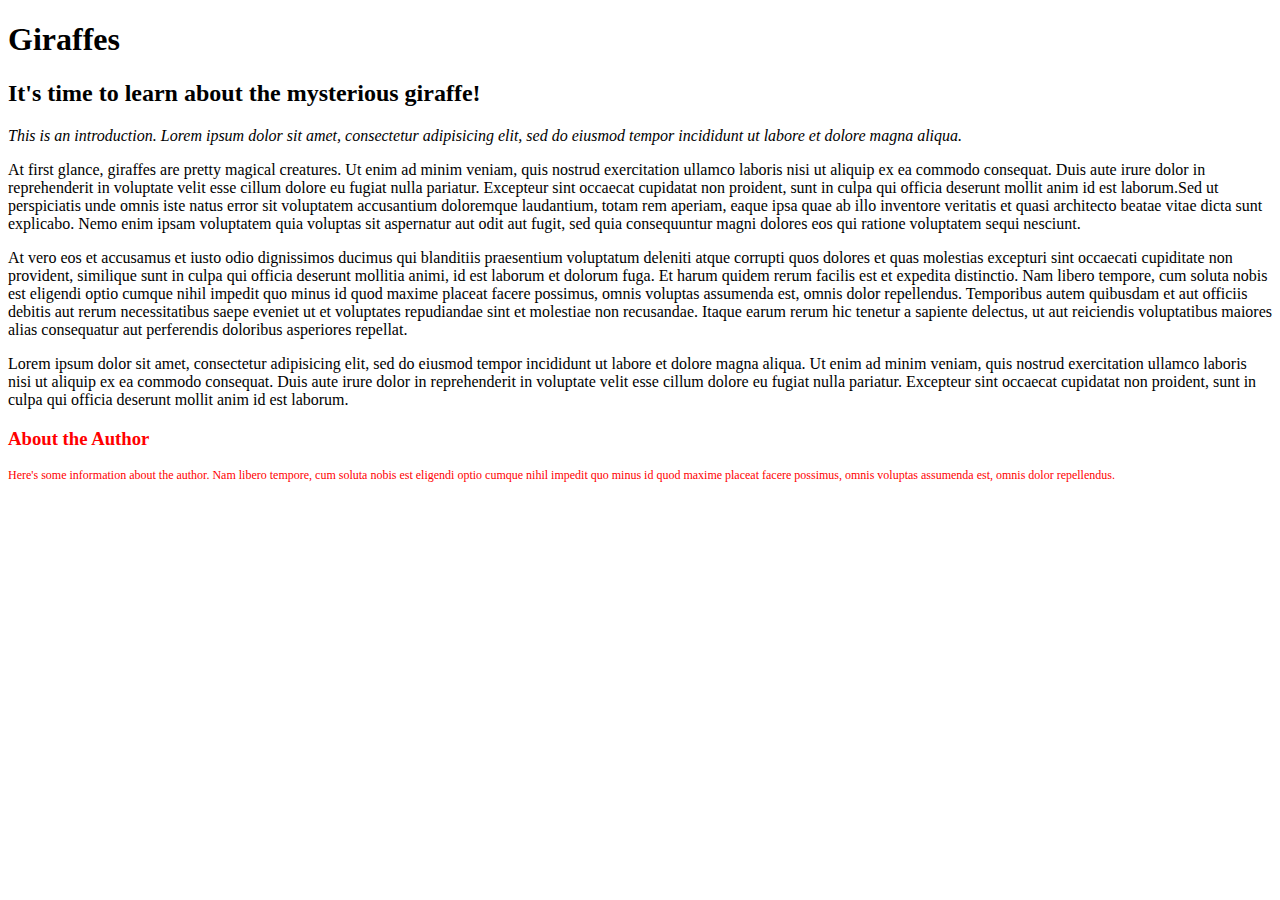
<file: index.html>
<!DOCTYPE html>
<html>

  <head>

    <link href="css/styles.css" rel="stylesheet" type="text/css">
    <title>Giraffes!</title>

  </head>

  <body>
    <h1>Giraffes</h1>

    <h2>It's time to learn about the mysterious giraffe!</h2>

    <p class="intro">This is an introduction. Lorem ipsum dolor sit amet, consectetur adipisicing elit, sed do eiusmod tempor incididunt ut labore et dolore magna aliqua.</p>

    <p>At first glance, giraffes are pretty magical creatures. Ut enim ad minim veniam, quis nostrud exercitation ullamco laboris nisi ut aliquip ex ea commodo consequat. Duis aute irure dolor in reprehenderit in voluptate velit esse cillum dolore eu fugiat nulla pariatur. Excepteur sint occaecat cupidatat non proident, sunt in culpa qui officia deserunt mollit anim id est laborum.Sed ut perspiciatis unde omnis iste natus error sit voluptatem accusantium doloremque laudantium, totam rem aperiam, eaque ipsa quae ab illo inventore veritatis et quasi architecto beatae vitae dicta sunt explicabo. Nemo enim ipsam voluptatem quia voluptas sit aspernatur aut odit aut fugit, sed quia consequuntur magni dolores eos qui ratione voluptatem sequi nesciunt.</p>

    <p>At vero eos et accusamus et iusto odio dignissimos ducimus qui blanditiis praesentium voluptatum deleniti atque corrupti quos dolores et quas molestias excepturi sint occaecati cupiditate non provident, similique sunt in culpa qui officia deserunt mollitia animi, id est laborum et dolorum fuga. Et harum quidem rerum facilis est et expedita distinctio. Nam libero tempore, cum soluta nobis est eligendi optio cumque nihil impedit quo minus id quod maxime placeat facere possimus, omnis voluptas assumenda est, omnis dolor repellendus. Temporibus autem quibusdam et aut officiis debitis aut rerum necessitatibus saepe eveniet ut et voluptates repudiandae sint et molestiae non recusandae. Itaque earum rerum hic tenetur a sapiente delectus, ut aut reiciendis voluptatibus maiores alias consequatur aut perferendis doloribus asperiores repellat.</p>

    <p>Lorem ipsum dolor sit amet, consectetur adipisicing elit, sed do eiusmod tempor incididunt ut labore et dolore magna aliqua. Ut enim ad minim veniam, quis nostrud exercitation ullamco laboris nisi ut aliquip ex ea commodo consequat. Duis aute irure dolor in reprehenderit in voluptate velit esse cillum dolore eu fugiat nulla pariatur. Excepteur sint occaecat cupidatat non proident, sunt in culpa qui officia deserunt mollit anim id est laborum.</p>

    <h3 class="author">About the Author</h3>

    <p class="author">Here's some information about the author. Nam libero tempore, cum soluta nobis est eligendi optio cumque nihil impedit quo minus id quod maxime placeat facere possimus, omnis voluptas assumenda est, omnis dolor repellendus.</p>

  </body>
</html>
</file>
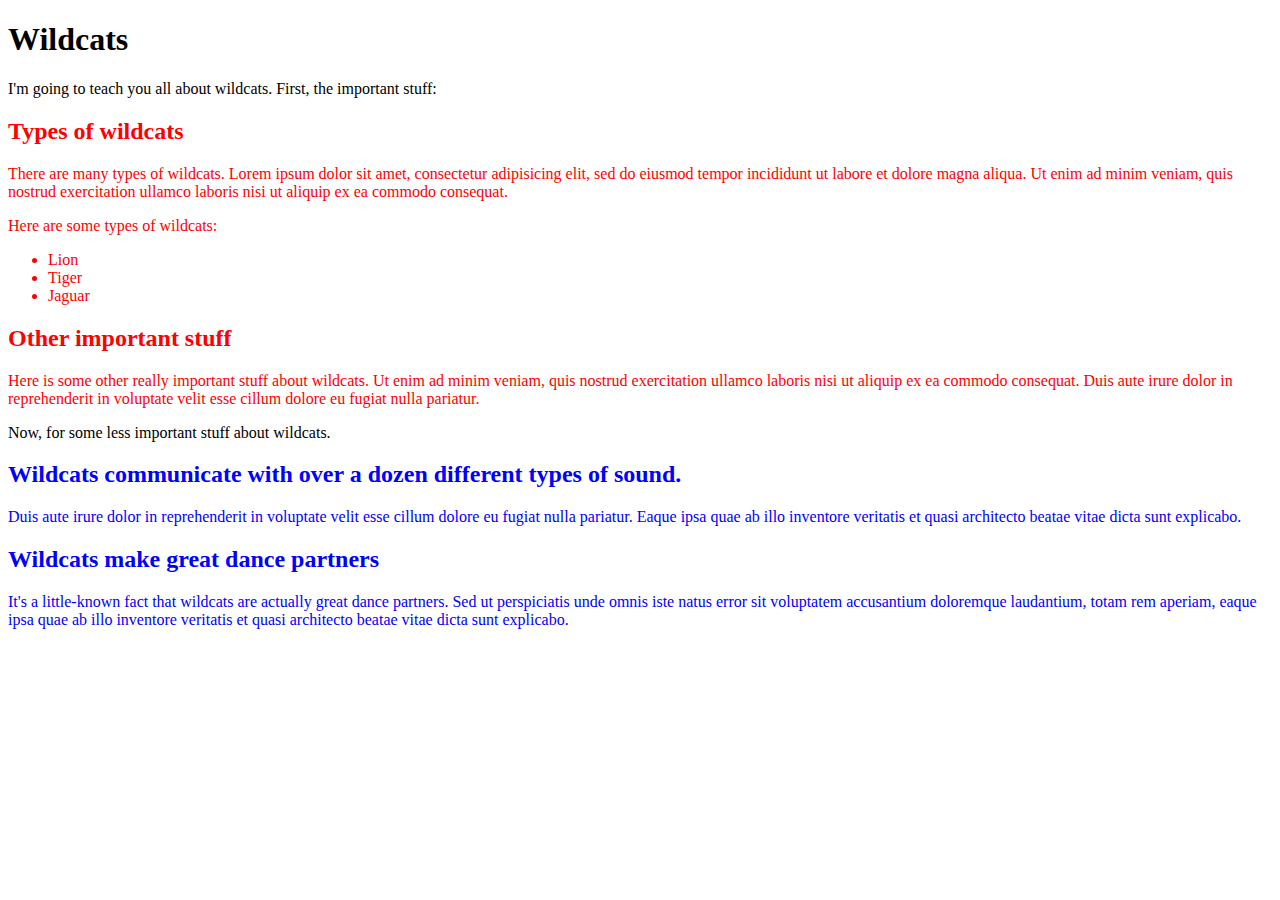
<file: wildcats.html>
<!DOCTYPE html>
<html>

  <head>

    <link href="css/styles.css" rel="stylesheet" type="text/css" media="all">
    <title>Wildcats</title>

  </head>

  <body>

    <h1>Wildcats</h1>

    <p>I'm going to teach you all about wildcats. First, the important stuff:</p>

    <div class="important">

      <h2>Types of wildcats</h2>

      <p>There are many types of wildcats. Lorem ipsum dolor sit amet, consectetur adipisicing elit, sed do eiusmod tempor incididunt ut labore et dolore magna aliqua. Ut enim ad minim veniam, quis nostrud exercitation ullamco laboris nisi ut aliquip ex ea commodo consequat.</p>

      <p>Here are some types of wildcats:</p>

      <ul>

        <li>Lion</li>
        <li>Tiger</li>
        <li>Jaguar</li>
      </ul>

      <h2>Other important stuff</h2>

      <p>Here is some other really important stuff about wildcats. Ut enim ad minim veniam, quis nostrud exercitation ullamco laboris nisi ut aliquip ex ea commodo consequat. Duis aute irure dolor in reprehenderit in voluptate velit esse cillum dolore eu fugiat nulla pariatur.</p>

    </div>

    <p>Now, for some less important stuff about wildcats.</p>

    <div class="unimportant">

      <h2>Wildcats communicate with over a dozen different types of sound.</h2>

      <p>Duis aute irure dolor in reprehenderit in voluptate velit esse cillum dolore eu fugiat nulla pariatur. Eaque ipsa quae ab illo inventore veritatis et quasi architecto beatae vitae dicta sunt explicabo.</p>

      <h2>Wildcats make great dance partners</h2>

      <p>It's a little-known fact that wildcats are actually great dance partners. Sed ut perspiciatis unde omnis iste natus error sit voluptatem accusantium doloremque laudantium, totam rem aperiam, eaque ipsa quae ab illo inventore veritatis et quasi architecto beatae vitae dicta sunt explicabo.</p>

    </div>

  </body>
  
</html>
</file>
<file: css/styles.css>
.intro {
    font-style: italic;
}

.author {
    color: red;
}

p.author {
    font-size: 12px;
}

.important {
    color: red;

}

.unimportant {
    color: blue;
}
</file>
